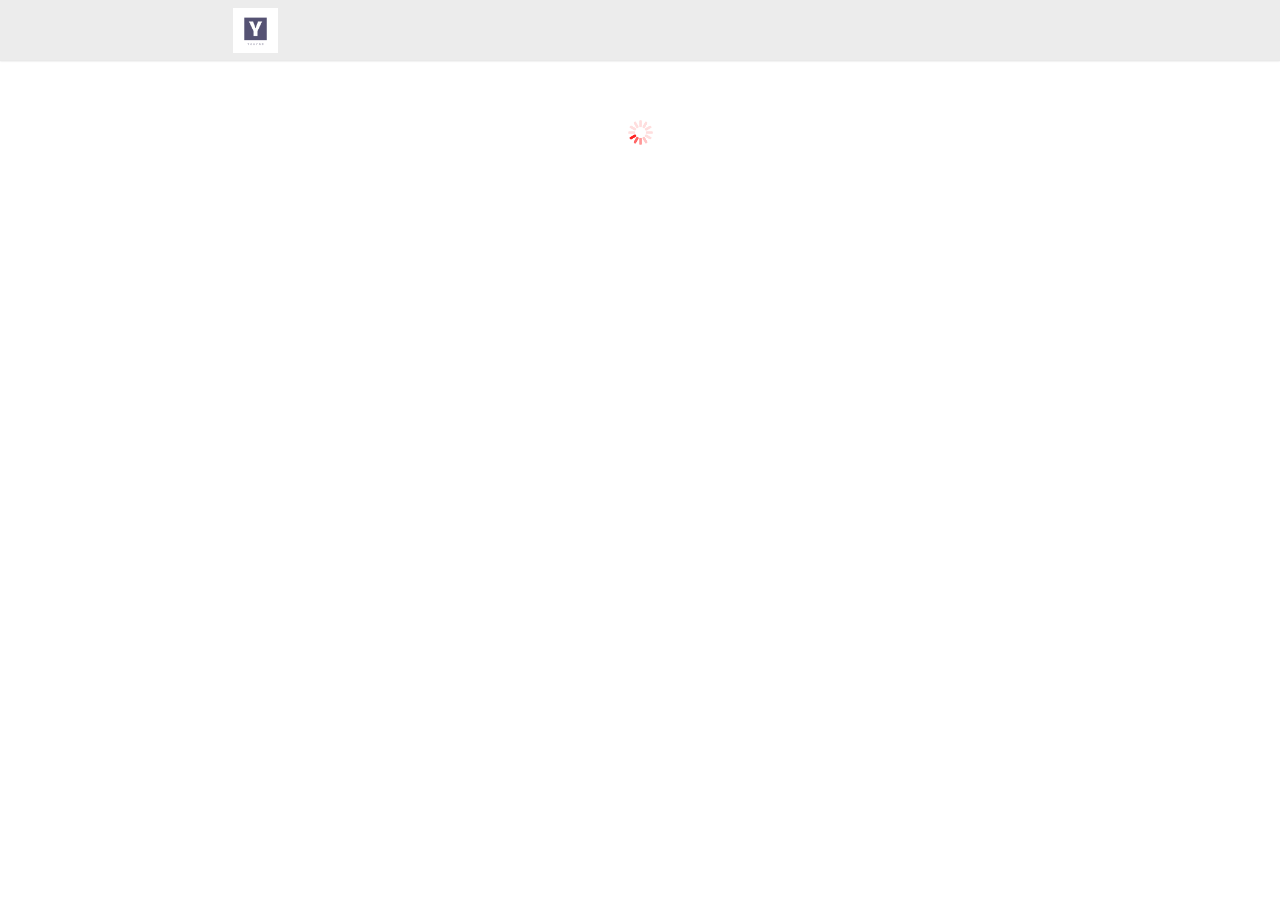
<file: chrome_extension/pages/resourceblock.html>
<!doctype html>
<html>
    <head>
        <title i18n="resourceblocktitle"></title>
        <meta charset="UTF-8">
        <link rel="stylesheet" href="../options/options.css" />
        <link rel="stylesheet" href="resourceblock.css" />
        <script src="../lib/punycode.min.js"></script>
        <script src="../lib/jquery.min.js"></script>
        <script src="../lib/jquery-ui.min.js"></script>
        <script src="../js/port.js"></script>
        <script src="../js/functions.js"></script>
        <script src="../filtering/domainset.js"></script>
        <script src="../filtering/filteroptions.js"></script>
        <script src="../filtering/filtertypes.js"></script>
        <script src="../filtering/filterset.js"></script>
        <script src="../filtering/filternormalizer.js"></script>
        <script src="../filtering/myfilters.js"></script>
    </head>
    <body>
        <header id="header">
            <div class="wrap">
                <a class="left adblock-logo">
                    <img src="../Icon.png">
                </a>
            </div>
            <span id="title" i18n="resourceblocktitle"></span>
        </header>
        <div id="legend">
            <span class="legendtext"></span>
            <span class="blocked"></span>,
            <span class="whitelisted"></span>,
            <span class="hiding"></span>
        </div>
        <img class="loader" src=../img/loader.gif />
        <script src="resourceblock.js"></script>
    </body>
</html>
</file>
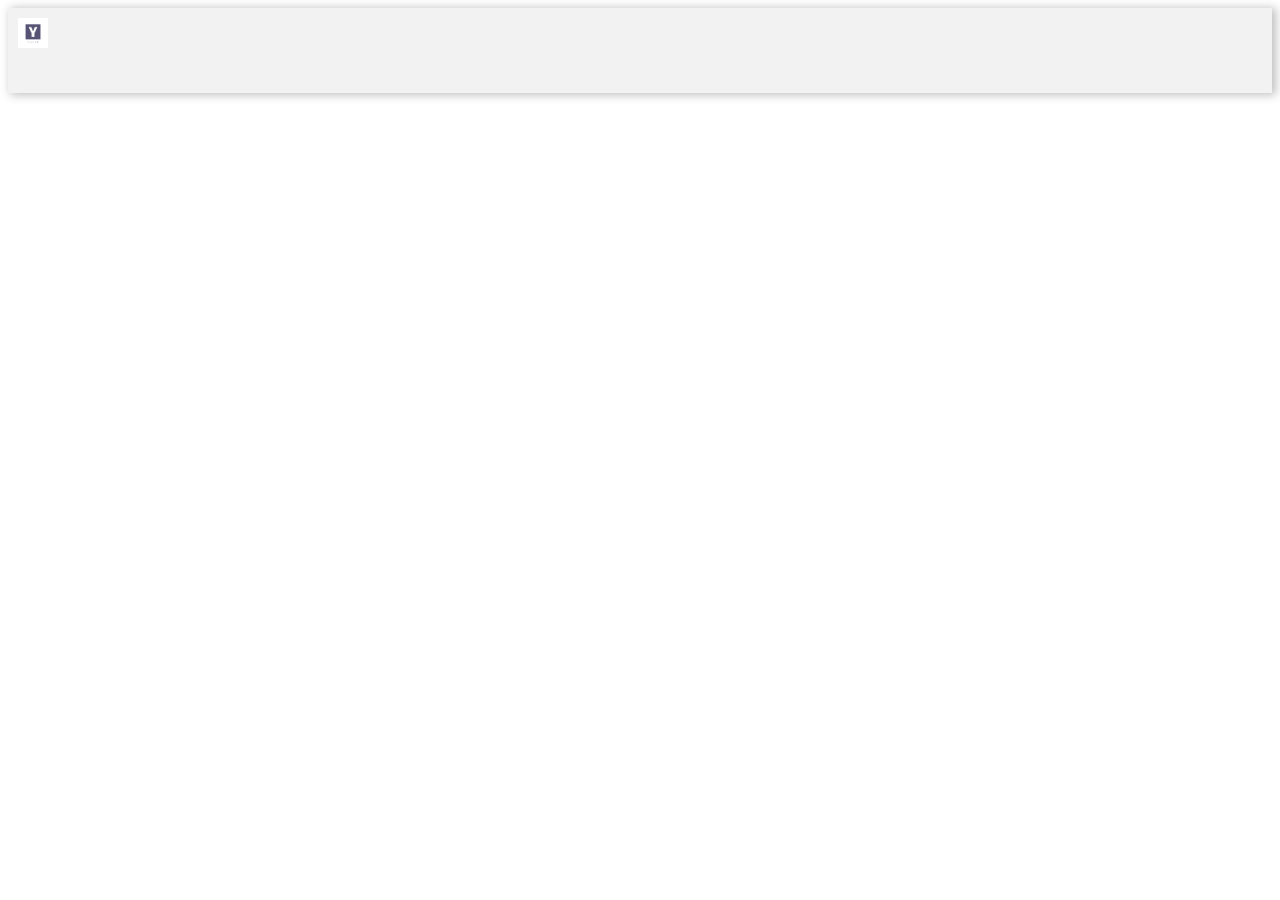
<file: chrome_extension/pages/subscribe.html>
<!doctype html>
<html>
    <head>
        <title>AdBlock</title>
        <meta charset="UTF-8">
        <link rel="stylesheet" href="subscribe.css" />
        <script src="../lib/jquery.min.js"></script>
        <script src="../js/port.js" type="text/javascript"></script>
        <script src="../js/functions.js"></script>
    </head>
    <body>
        <div>
            <img src="../Icon.png" class="logo" />
            <h3><span i18n="subscribingtitle"></span><span id="result"></span></h3>
            <span id="listUrl"></span>
        </div>
        <script src="subscribe.js"></script>
    </body>
</html>
</file>
<file: chrome_extension/options/options.css>
/* General styles */
a {
    color: #337ab7;
    text-decoration: none;
}
a:hover {
    color: #23527c;
    text-decoration: underline;
    cursor: pointer;
}
body {
    overflow-y: scroll;
    background: rgba(241, 241, 241, 0.55);
    display: none;
    font: 15px/1.5 Helvetica, Arial, sans-serif;
    margin: 0px;
    -webkit-font-smoothing: antialiased;
    -moz-osx-font-smoothing: grayscale;
}
h2 {
    padding: 0;
    margin: 0;
    font-weight: 200;
    font-size: 35px;
}
h3 {
    font-weight: normal;
}
option {
    background-color: #dfdfdf;
}

/* Menu */
img {
    height: 45px;
}
nav {
    z-index: 5;
    position: fixed;
    margin: 0 auto;
    width: 100%;
    text-align: center;
}
nav > a, nav > div > a {
    margin: 15px;
    color: #666;
}

nav > a:hover, nav > div > a:hover {
    cursor: pointer;
    color: #000;
    text-decoration: none;
}
ul {
    display: block;
    -webkit-margin-after: 0;
    -webkit-margin-before: 0;
}
#content {
    max-width: 795px;
    margin: 0 auto;
    position: relative;
    margin-top: 75px;
    background: white;
    padding: 15px 20px;
    border-radius: 5px;
    margin-bottom: 50px;
    box-shadow: 0px 0px 5px 5px whitesmoke;
}
#desktopnav {
    margin-top: 20px;
    position: static;
}
#header {
    background: #ececec;
    position: fixed;
    left: 0;
    top: 0;
    right: 0;
    height: 60px;
    z-index: 1;
    border-bottom: 1px solid #E9E9E9;
    box-shadow: 0 0 2px rgba(0, 0, 0, .15);
}
#main_nav li {
    float: left;
    height: 64px;
    padding: 7px 24px;
}
#mobilenav {
    display: none;
    position: fixed;
    width: 100%;
    top: 0;
}
#mobilenav a {
    display: block;
}
#mobilenav button {
    position: absolute;
    top: 15px;
    right: 15px;
    border: 0;
    text-indent: 200%;
    overflow: hidden;
    background: url("../img/menu.png") center no-repeat;
    background-size: 80%;
    width: 30px;
    height: 30px;
    transition: all 400ms ease;
    outline: none;
}
#mobilenav button.expanded {
    -webkit-transform: rotate(90deg);
    transform: rotate(90deg);
    background-color: transparent;
    border: 0;
}
#mobilenav div {
    display: none;
    position: absolute;
    right: 20px;
    top: 62px;
    text-align: right;
    background: #F1F1F1;
    border-radius: 2px;
}
#toggletabs {
    cursor: pointer;
}
.active {
    color: #000;
}
.adblock-logo {
    top: 8px;
    margin-left: 8px;
    position: absolute;
}
.adblock-logo:hover {
    text-decoration: none;
}
.adblock-logo img, .adblock-logo span {
    display: inline-block;
    vertical-align: middle;
}
.adblock-logo span {
    font-size: larger;
    margin-left: 10px;
}
.left {
    float: left;
}
.notice {
    background-color: #F1F1F1;
    width: 50em;
    max-width: 50%;
    border-radius: 5px;
    margin: 0 25%;
    border: 1px solid #E9E9E9;
    box-shadow: 0 0 8px rgba(0, 0, 0, .15);
    display: none;
}
.right {
    float: right;
}
.wrap {
    position: relative;
    margin: 0 auto;
    max-width: 830px;
    padding: 0 10px;
}

/* Tabpages */
#madebyus {
    display: inline-block;
    right: 30px;
    position: fixed;
    padding-top: 12px;
}
#translation_credits {
   display: inline-block;
   position: fixed;
   left: 30px;
   padding-top: 12px;
}
#versioninfo {
    display: inline-block;
    text-align: center;
    padding-top: 12px;
}

/* Index tab */
.footnote {
    font-size: small;
    font-style: italic;
}
.smalllogo {
    height: 15px;
    vertical-align: sub;
}
footer {
    text-align: center;
    font-size: 12px;
    position: fixed;
    bottom: 0px;
    width: 100%;
    height: 40px;
    background-color: #ececec;
}

/* General tab */
.usermessage {
    color: red;
    font-weight: bold;
    margin: 5px 0 5px 3px;
}

/* Filters tab */
#btnShowLinks {
    opacity: 0.7;
    padding-left: 3px;
}
#btnShowLinks:hover {
    opacity: 1;
    transition: all 0.2s ease-out;
    cursor: pointer;
}
#language_dropdown_container {
    margin-left: 3px;
}
.error_message {
    color: red;
}
.failed_fetch {
    display: none;
    border: 1px solid;
    margin: 10px 0;
    background-repeat: no-repeat;
    background-position: 10px center;
    color: #D8000C;
    background-color: #FFBABA;
    height: 15px;
    font-size: 13px;
    width: 100%;
}
.info {
    margin: 0 40px 15px 15px;
    width: 460px;
    background: #f7f6f2;
    padding: 10px;
    box-shadow: 1px 1px 1px 1px rgba(0, 0, 0, 0.10);
}
.padding {
    padding-left: 3px;
}
.subscription_info {
    padding-left: 3em;
    color: gray;
}

/* Customize tab */
#btnCleanUp {
    opacity: 0.7;
    margin-left: 9px;
}
#btnCleanUp:hover{
    opacity: 1;
    transition: all 0.2s ease-out;
    cursor: pointer;
}
#editFilters {
    margin: 15px 0 8px 0;
}
#txtFiltersAdvanced, #txtExcludeFiltersAdvanced {
    font-size: 12px;
    max-width: 100%;
    margin-left: 5px;
}
.addControls {
    margin-left: 10px;
}
.customizationSection {
    margin-left: 3px;
}
.entryTable {
    font-size: 12px;
    margin-top: 5px;
}
.entryTable input[type="button"] {
    height: 22px;
}
.guide {
    font-style: italic;
    color: grey;
}
.margin {
    margin-left: 5px;
}
.marginh2 {
    margin-bottom: 10px;
}
.marginh3 {
    margin: 10px 0;
}
.overrules-filters {
    font-weight: bold;
    color: red
}
.savereminder {
    color: red;
    font-weight: bold;
    margin-left: 20px;
}
::-webkit-input-placeholder {
    color: #345;
}

/* Support tab */
#checkupdate {
    margin-bottom: 5px;
}
.english-only {
    display: none;
    color: #606060;
}
.support  p {
    margin: 5px;
}
/* Fixes position of buttons on CatBlock Options page */
sup {
    position: absolute;
}

/* Misc */
label {
    cursor: pointer;
}
.betalabel {
    font-style: italic;
    color: red;
}
.icon {
    background: url('../img/logo.png') no-repeat;
    height: 55px;
    background-size: 180;
    margin-left: 20px;
}
.forDebug {
    color: gray !important;
}

/* Custom inputs */
input[type="button"], select {
    background-color: #ededed;
    border: 1px solid #dcdcdc;
    display: inline-block;
    font-size: 12px;
    font-style: normal;
    border-radius: 3px;
    cursor: pointer;
}
input[type="button"]:hover, select:hover {
    background-color: #dfdfdf;
}
input[type="button"]:active {
    position: relative;
    top: 1px;
}
input[type="button"]:focus {
    outline: none;
    box-shadow: none;
}
input[type="radio"], input[type="checkbox"] {
    height: 1.4em;
    width: 1.4em;
    vertical-align: middle;
    border: 1px solid #dcdcdc;
    -webkit-appearance: none;
    transition: box-shadow 200ms;
}
input[type="radio"] {
    -webkit-border-radius:100%;
    border-radius: 100%;
    margin-left: 5px;
}
input[type="checkbox"] {
    border-radius: 2px;
    margin: 0px 5px;
    vertical-align: text-bottom;
}
input[type="radio"]:not(:disabled):hover,
input[type="checkbox"]:not(:disabled):hover {
    cursor: pointer;
}
input[type="radio"]:focus,
input[type="checkbox"]:focus {
    outline: none;
    box-shadow: none;
}
input[type="radio"]:checked,
input[type="checkbox"]:checked {
    border-color: rgba(0, 0, 0, 0.5);
    background-color: #efefef;
    direction: ltr;
}
input[type="radio"]:checked:before {
    display: block;
    height: 0.38em;
    width: 0.37em;
    position: relative;
    left: 0.38em;
    top: 0.35em;
    background: rgba(0, 0, 0, 0.7);
    border-radius: 100%;
    content: "";
}
input[type="checkbox"]:checked:before {
    color: rgba(0, 0, 0, 0.7);
    content: '\2713';
    margin-left: 20%;
}
input:disabled {
    opacity: 0.6;
    box-shadow: none;
    background: rgba(0, 0, 0, 0.1);
}
input:disabled + label {
    opacity: 0.6;
    cursor: default;
    -webkit-user-select: none;
    -moz-user-select: none;
}
input[type=text], input[type=email], textarea {
    transition: all 0.30s ease-in-out;
    padding: 3px 0 3px 3px;
    margin: 5px 1px 3px 0;
    border: 1px solid #DDDDDD;
}
input[type=email]:focus, input[type=text]:focus, textarea:focus {
    box-shadow: 0 0 5px #dfdfdf;
    padding: 3px 0 3px 3px;
    margin: 5px 1px 3px 0;
    border: 1px solid #dfdfdf;
    outline: none;
}
input[type="radio"]:not(:checked):not(:disabled):hover:before,
input[type="checkbox"]:not(:checked):not(:disabled):hover:before {
    content: '\2713';
    margin-left: 20%;
    color: gray;
}

/* Screen resolution support */
@media screen and (max-width: 810px) {
    #desktopnav, #translation_credits, #madebyus {
        display: none;
    }
    #mobilenav {
        display: block;
    }
}
</file>
<file: chrome_extension/pages/resourceblock.css>
body {
    background-color: white;
    font-size: 12px;
}
#title {
    width: 100%;
    display: block;
    text-align: center;
    padding-top: 20px;
}
table {
    box-shadow: 0 0 5px rgba(0, 0, 0, .15);
    background: #F1F1F1;
    border-collapse: collapse;
    cursor: default;
    display: none;
}
th {
    font-weight: 500;
}
#legend {
    min-width: 1195px;
    margin: 118px auto 20px auto;
    text-align: center;
    display: none;
}
#main_nav li {
    padding: 11px 24px;
}
.resourceslist {
    position: relative;
    margin: 0 auto 20px auto;
    min-width: 1195px;
}
.loader {
    display: block;
    margin: 120px auto auto;
    height: 25px;
}
.framedomain, .frameurl, .frametype {
    text-align: left;
    font-size: small;
    padding-left: 25px;
}
.frametype {
    padding-top: 20px;
}
th[data-column="url"] {
    cursor: pointer;
}
th[data-column="type"] {
    width: 100px;
    cursor: pointer;
}
th[data-column="filter"] {
    width: 290px;
    cursor: pointer;
}
th[data-column="thirdparty"] {
    width: 100px;
    cursor: pointer;
}
td[data-column="url"] {
    padding-left: 25px;
}
.blocked {
    color: red;
}
.whitelisted {
    color: green;
}
.hiding {
    color: blue;
}
</file>
<file: chrome_extension/pages/subscribe.css>
body {
    font: 14px Helvetica, Arial, sans-serif;
}
div {
    padding: 10px;
    background-color: #F2F2F2;
    box-shadow: 3px 1px 9px 1px rgba(0, 0, 0, 0.25)
}
#listUrl {
    display: block;
    font-size: small;
    font-style: italic;
    color: #222;
}
.logo {
    margin: 0;
    background-repeat: no-repeat;
    max-height: 20%;
    width: 30px;
    box-shadow: none;
}
h3 {
    margin-bottom: 5px;
    -webkit-margin-before: 0.5em;
}
#result {
    color: red;
    margin-left: 5px;
}
</file>
